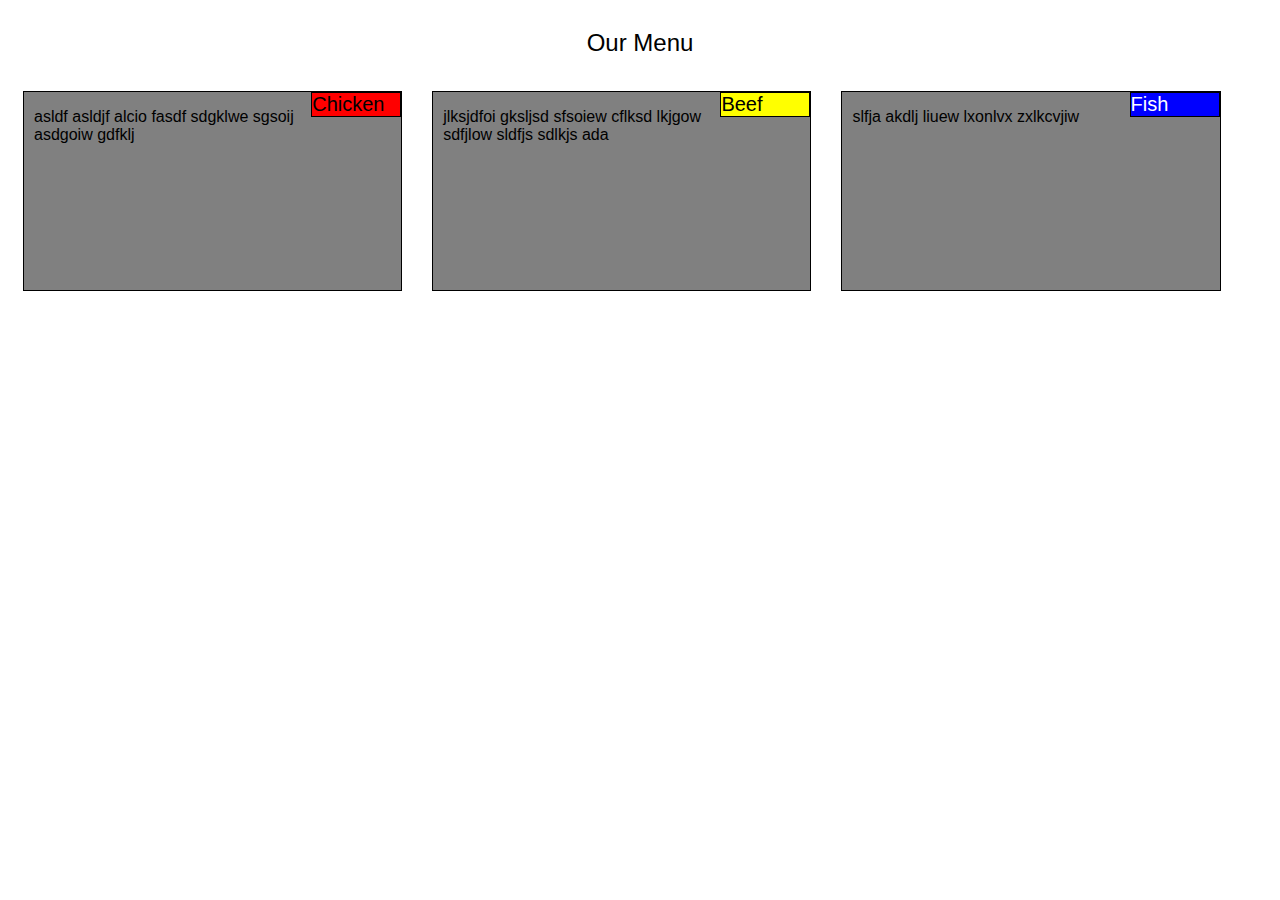
<file: mod2_Solution/index.html>
<!DOCTYPE html>
<html lang="en" dir="ltr">
  <head>
    <meta charset="utf-8">
    <title>Module 2 - Solution</title>
    <link rel="stylesheet" href="./css/style.css">

  </head>
  <body>
    <p id="menutitle">Our Menu</p>

    <div>

    <div  id="d1" class="menubox">
      <p id="st1" class="sec-title" >Chicken</p>
      <p>asldf asldjf alcio fasdf sdgklwe sgsoij asdgoiw gdfklj </p>
    </div>
    <div id="d2" class="menubox">
      <p id="st2" class="sec-title">Beef</p>
      <p>jlksjdfoi gksljsd sfsoiew cflksd lkjgow sdfjlow sldfjs sdlkjs ada</p>
    </div>
    <div id="d3" class="menubox">
      <p id="st3" class="sec-title">Fish</p>
      <p>slfja akdlj liuew lxonlvx zxlkcvjiw</p>
    </div>

    </div>

  </body>
</html>
</file>
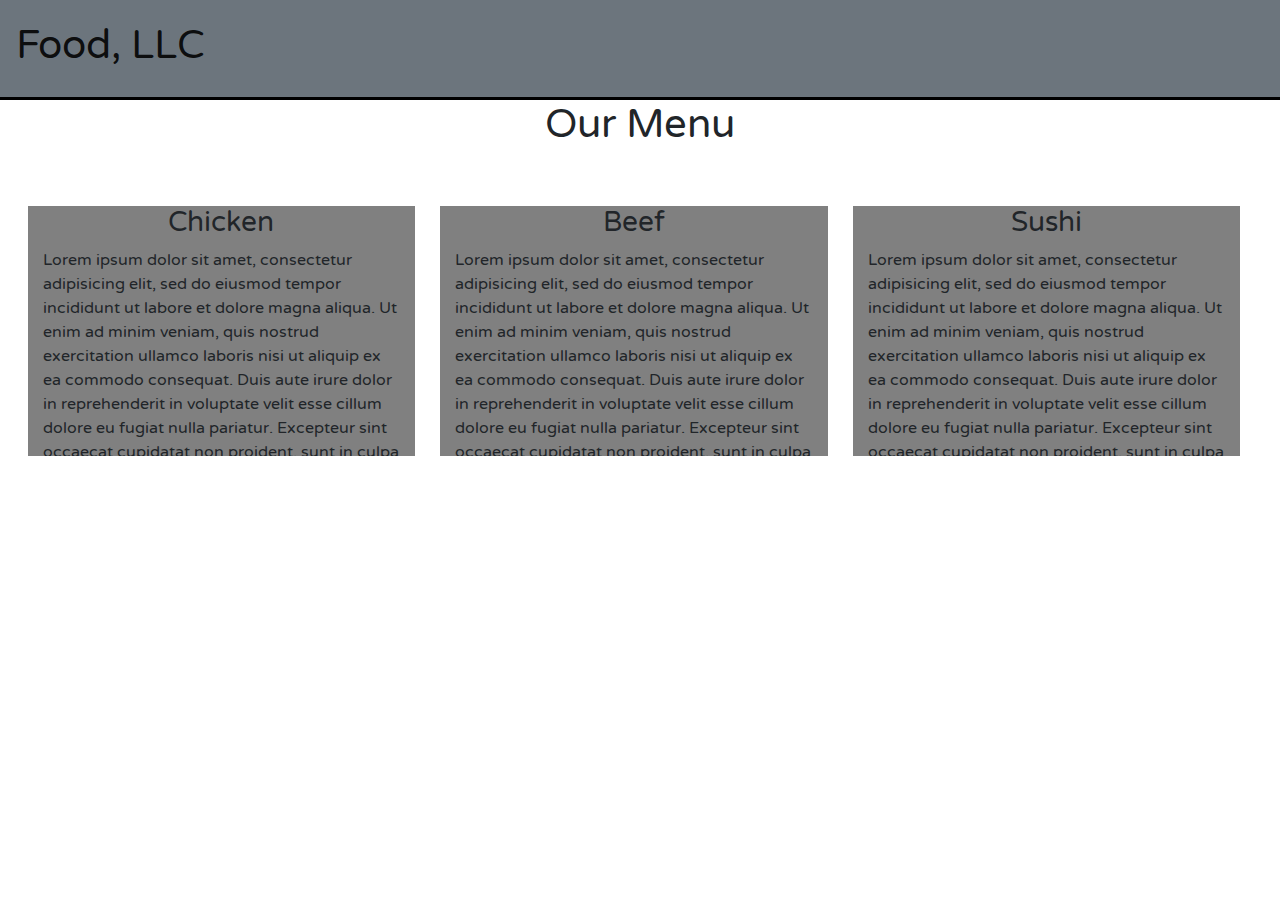
<file: mod3_Solution/index.html>
<!DOCTYPE html>
<html lang="en" dir="ltr">
  <head>
    <meta charset="utf-8">
    <title>Module 3 Solution</title>

      <link rel="stylesheet" href="./css/style.css">
      <!--Used Google FOnts-->
      <link href="https://fonts.googleapis.com/css?family=Varela+Round" rel="stylesheet">
    <!--Boothstrap CDN CSS only-->
      <link rel="stylesheet" href="https://stackpath.bootstrapcdn.com/bootstrap/4.3.1/css/bootstrap.min.css" integrity="sha384-ggOyR0iXCbMQv3Xipma34MD+dH/1fQ784/j6cY/iJTQUOhcWr7x9JvoRxT2MZw1T" crossorigin="anonymous">
  </head>
  <body>

   <!--Header-->

    <nav id="header-nav" class="navbar navbar-expand-lg navbar-light bg-secondary">
      <a class="navbar-brand" href="#"><h1>Food, LLC</h1></a>

      <button class="hidden-md navbar-toggler" type="button" data-toggle="collapse" data-target="#navbarSupportedContent" aria-controls="navbarSupportedContent" aria-expanded="false" aria-label="Toggle navigation">
        <span class="navbar-toggler-icon"></span>
      </button>

      <div class="collapse navbar-collapse" id="navbarSupportedContent">
        <div class="container text-center visible-xs">
            <div id="menuitem" class="container ">
              <div><a href="#t1">Chicken</a></div>
              <div><a href="#t2">Beef</a></div>
              <div><a href="#t3">Sushi</a></div>
            </div>
        </div>

          </div>
     </div>

    </nav>
    <!--End of Header section-->
    <!--Body-->
    <div class="container text-center">
    <h1>Our Menu</h1>
    </div>


    <div class="container-fluid">
        <div id="b1" class="col-md-4 col-sm-6 col-xs-12">
          <h3 id="t1" class="ht text-center">Chicken</h3>
          <p>Lorem ipsum dolor sit amet, consectetur adipisicing elit, sed do eiusmod tempor incididunt ut labore et dolore magna aliqua. Ut enim ad minim veniam, quis nostrud exercitation ullamco laboris nisi ut aliquip ex ea commodo consequat. Duis aute irure dolor in reprehenderit in voluptate velit esse cillum dolore eu fugiat nulla pariatur. Excepteur sint occaecat cupidatat non proident, sunt in culpa qui officia deserunt mollit anim id est laborum. Lorem ipsum dolor sit amet, consectetur adipisicing elit, sed do eiusmod tempor incididunt ut labore et dolore magna aliqua. Ut enim ad minim veniam, quis nostrud exercitation ullamco laboris nisi ut aliquip ex ea commodo consequat. Duis aute irure dolor in reprehenderit in voluptate velit esse cillum dolore eu fugiat nulla pariatur. Excepteur sint occaecat cupidatat non proident, sunt in culpa qui officia deserunt mollit anim id est laborum.</p>
          <p>(End of Chicken section)</p>
          <a href="#t1">Back to top</a>
        </div>

        <div id="b2" class="col-md-4 col-sm-6 col-xs-12">
          <h3 id="t2" class="ht text-center">Beef</h3>
          <p>Lorem ipsum dolor sit amet, consectetur adipisicing elit, sed do eiusmod tempor incididunt ut labore et dolore magna aliqua. Ut enim ad minim veniam, quis nostrud exercitation ullamco laboris nisi ut aliquip ex ea commodo consequat. Duis aute irure dolor in reprehenderit in voluptate velit esse cillum dolore eu fugiat nulla pariatur. Excepteur sint occaecat cupidatat non proident, sunt in culpa qui officia deserunt mollit anim id est laborum.Lorem ipsum dolor sit amet, consectetur adipisicing elit, sed do eiusmod tempor incididunt ut labore et dolore magna aliqua. Ut enim ad minim veniam, quis nostrud exercitation ullamco laboris nisi ut aliquip ex ea commodo consequat. Duis aute irure dolor in reprehenderit in voluptate velit esse cillum dolore eu fugiat nulla pariatur. Excepteur sint occaecat cupidatat non proident, sunt in culpa qui officia deserunt mollit anim id est laborum.</p>
          <p>(End of Beef section)</p>
          <a href="#t2">Back to top</a>
        </div>

        <div id="b3" class="col-md-4 col-sm-12 col-xs-12">
          <h3  id="t3" class="text-center">Sushi</h3>
          <p>Lorem ipsum dolor sit amet, consectetur adipisicing elit, sed do eiusmod tempor incididunt ut labore et dolore magna aliqua. Ut enim ad minim veniam, quis nostrud exercitation ullamco laboris nisi ut aliquip ex ea commodo consequat. Duis aute irure dolor in reprehenderit in voluptate velit esse cillum dolore eu fugiat nulla pariatur. Excepteur sint occaecat cupidatat non proident, sunt in culpa qui officia deserunt mollit anim id est laborum.Lorem ipsum dolor sit amet, consectetur adipisicing elit, sed do eiusmod tempor incididunt ut labore et dolore magna aliqua. Ut enim ad minim veniam, quis nostrud exercitation ullamco laboris nisi ut aliquip ex ea commodo consequat. Duis aute irure dolor in reprehenderit in voluptate velit esse cillum dolore eu fugiat nulla pariatur. Excepteur sint occaecat cupidatat non proident, sunt in culpa qui officia deserunt mollit anim id est laborum.</p>
          <p>(End of Sushi section)</p>
          <a href="#t3">Back to top</a>
        </div>

    </div>


    <!--Bootstrap CDN JS popper.js JQuery-->
    <script src="https://code.jquery.com/jquery-3.3.1.slim.min.js" integrity="sha384-q8i/X+965DzO0rT7abK41JStQIAqVgRVzpbzo5smXKp4YfRvH+8abtTE1Pi6jizo" crossorigin="anonymous"></script>
    <script src="https://cdnjs.cloudflare.com/ajax/libs/popper.js/1.14.7/umd/popper.min.js" integrity="sha384-UO2eT0CpHqdSJQ6hJty5KVphtPhzWj9WO1clHTMGa3JDZwrnQq4sF86dIHNDz0W1" crossorigin="anonymous"></script>
    <script src="https://stackpath.bootstrapcdn.com/bootstrap/4.3.1/js/bootstrap.min.js" integrity="sha384-JjSmVgyd0p3pXB1rRibZUAYoIIy6OrQ6VrjIEaFf/nJGzIxFDsf4x0xIM+B07jRM" crossorigin="anonymous"></script>

  </body>
</html>
</file>
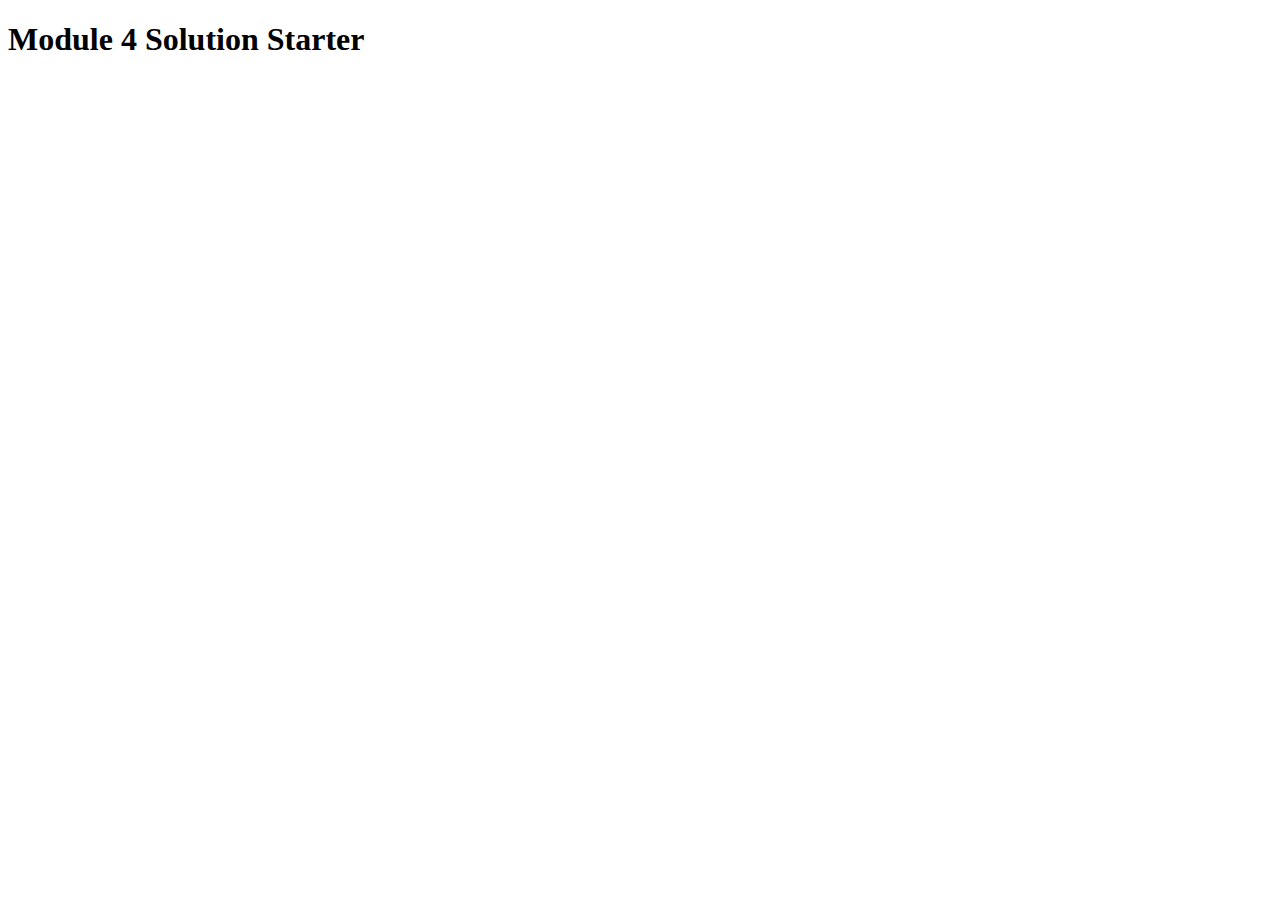
<file: mod4_Solution/index.html>
<!DOCTYPE html>
<html>
<head>
  <meta charset="utf-8">
  <title>Module 4 Solution Starter</title>
  <script src="SpeakHello.js"></script>
  <script src="SpeakGoodBye.js"></script>
  <script src="script.js"></script>
</head>
<body>
  <h1>Module 4 Solution Starter</h1>
</body>
</html>
</file>
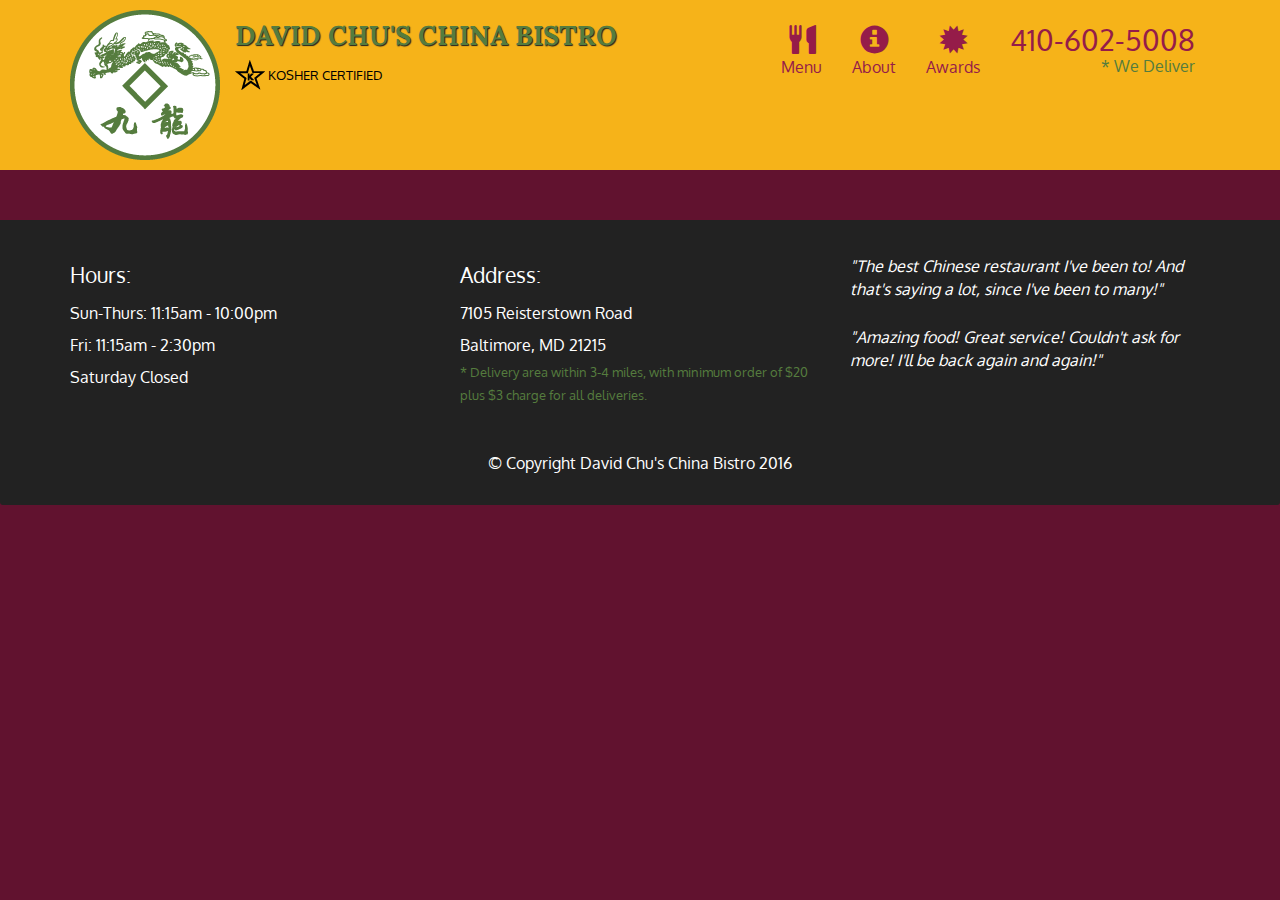
<file: mod5_Solution/index.html>
<!doctype html>
<html lang="en">
  <head>
    <meta charset="utf-8">
    <meta http-equiv="X-UA-Compatible" content="IE=edge">
    <meta name="viewport" content="width=device-width, initial-scale=1">
    <title>David Chu's China Bistro</title>
    <link rel="stylesheet" href="css/bootstrap.min.css">
    <link rel="stylesheet" href="css/styles.css">
    <link href='https://fonts.googleapis.com/css?family=Oxygen:400,300,700' rel='stylesheet' type='text/css'>
    <link href='https://fonts.googleapis.com/css?family=Lora' rel='stylesheet' type='text/css'>
  </head>
<body>
  <header>
    <nav id="header-nav" class="navbar navbar-default">
      <div class="container">
        <div class="navbar-header">
          <a href="index.html" class="pull-left visible-md visible-lg">
            <div id="logo-img" alt="Logo image"></div>
          </a>

          <div class="navbar-brand">
            <a href="index.html"><h1>David Chu's China Bistro</h1></a>
            <p>
              <img src="images/star-k-logo.png" alt="Kosher certification">
              <span>Kosher Certified</span>
            </p>
          </div>

          <button id="navbarToggle" type="button" class="navbar-toggle collapsed" data-toggle="collapse" data-target="#collapsable-nav" aria-expanded="false">
            <span class="sr-only">Toggle navigation</span>
            <span class="icon-bar"></span>
            <span class="icon-bar"></span>
            <span class="icon-bar"></span>
          </button>
        </div>
        
        <div id="collapsable-nav" class="collapse navbar-collapse">
           <ul id="nav-list" class="nav navbar-nav navbar-right">
            <li id="navHomeButton" class="visible-xs active">
              <a href="index.html">
                <span class="glyphicon glyphicon-home"></span> Home</a>
            </li>
            <li id="navMenuButton">
              <a href="#" onclick="$dc.loadMenuCategories();">
                <span class="glyphicon glyphicon-cutlery"></span><br class="hidden-xs"> Menu</a>
            </li>
            <li>
              <a href="#">
                <span class="glyphicon glyphicon-info-sign"></span><br class="hidden-xs"> About</a>
            </li>
            <li>
              <a href="#">
                <span class="glyphicon glyphicon-certificate"></span><br class="hidden-xs"> Awards</a>
            </li>
            <li id="phone" class="hidden-xs">
              <a href="tel:410-602-5008">
                <span>410-602-5008</span></a><div>* We Deliver</div>
            </li>
          </ul><!-- #nav-list -->
        </div><!-- .collapse .navbar-collapse -->
      </div><!-- .container -->
    </nav><!-- #header-nav -->
  </header>

  <div id="call-btn" class="visible-xs">
    <a class="btn" href="tel:410-602-5008">
    <span class="glyphicon glyphicon-earphone"></span>
    410-602-5008
    </a>
  </div>
  <div id="xs-deliver" class="text-center visible-xs">* We Deliver</div>

  <div id="main-content" class="container"></div>

  <footer class="panel-footer">
    <div class="container">
      <div class="row">
        <section id="hours" class="col-sm-4">
          <span>Hours:</span><br>
          Sun-Thurs: 11:15am - 10:00pm<br>
          Fri: 11:15am - 2:30pm<br>
          Saturday Closed
          <hr class="visible-xs">
        </section>
        <section id="address" class="col-sm-4">
          <span>Address:</span><br>
          7105 Reisterstown Road<br>
          Baltimore, MD 21215
          <p>* Delivery area within 3-4 miles, with minimum order of $20 plus $3 charge for all deliveries.</p>
          <hr class="visible-xs">
        </section>
        <section id="testimonials" class="col-sm-4">
          <p>"The best Chinese restaurant I've been to! And that's saying a lot, since I've been to many!"</p>
          <p>"Amazing food! Great service! Couldn't ask for more! I'll be back again and again!"</p>
        </section>
      </div>
      <div class="text-center">&copy; Copyright David Chu's China Bistro 2016</div>
    </div>
  </footer>

  <!-- jQuery (Bootstrap JS plugins depend on it) -->
  <script src="js/jquery-2.1.4.min.js"></script>
  <script src="js/bootstrap.min.js"></script>
  <script src="js/ajax-utils.js"></script>
  <script src="js/script.js"></script>
</body>
</html>
</file>
<file: mod2_Solution/css/style.css>
*
{
  font-family:sans-serif;
  box-sizing: border-box;
}

#menutitle
{
    font-size: 150%;
    position: relative;
    top:5px;
    text-align: center;
}

body > div
{
  align-content: center;
  width:100%;
}

.menubox
{
  background-color: grey;
  box-sizing: border-box;
  width: 30%;
  height:200px;
  overflow-x: auto;
  float: left;
  border: 1px solid black;
  margin: 15px;
  padding-left:10px;


}

.sec-title
{
    font-size: 125%;
    width: 90px;
    position:relative;
    top:-10%;
    float:right;
    left:auto;
    border: 1px solid black;
    margin-bottom: 15px;

}

#st1{background-color: red;}
#st2{background-color: yellow;}
#st3{background-color: blue;color: white;}

@media screen and (max-width: 992px)
{
  #d1 ,#d2, #d3
  {width:30%;}
}
@media screen and (min-width:768px) and (max-width: 991px)
{
  #d1, #d2
  {width:45%;}

  #d3
  {width:95%;
  clear: left;}
}
@media screen and (max-width: 767px)
{
  #d1 ,#d2, #d3
  {
    width:95%;
    margin-right: auto;
  }
}
</file>
<file: mod3_Solution/css/style.css>
*
{
  font-family:'Varela Round', sans-serif;
  box-sizing: border-box;
}

button
{
visibility: hidden;
}


#header-nav{
 border-bottom: 3px solid black;
 font-weight: bold;
}

#b1, #b2, #b3
{
  background-color: grey;
  float: left;
  margin-top: 50px;
  margin-left: 1%;
  margin-right: 1%;
  overflow-y: scroll;
  height: 250px;
  width: 31%;
}

#navbarSupportedContent > div{
  box-sizing: border-box;
  width:100%;
  padding-left: 0px ;
  padding-right: 0px ;
}

#menuitem
{
  background-color: white;
  padding: 0px;
  visibility: hidden;
}

#menuitem > div{
  border-top:3px solid black;
  width: 100%;

  margin-left: 0px;
  margin-right: 0px;
  }

#menuitem > div > a{
    text-decoration: none;
    color: black;
    display:inline-block;
    width:100%;
    height:100%;
  }

#menuitem > div > a:hover {
  color: white;
  background-color: black;
}

/*Media Queries*/
@media (max-width: 575px) {
  #b1,#b2,#b3{
    width: 98%;
  }

  #menuitem
  {
    visibility: visible;
  }

  button{
    border: 3px solid black;
    visibility: visible;
  }
}

/* Small devices (landscape phones, 576px and up)*/
@media (min-width: 576px) and (max-width: 768px) {
  #b1,#b2{
    width: 48%;}

    #b3{
    width: 100%;
    }
    #menuitem{
      visibility: visible;
    }

    button{
    visibility: visible;
    }
 }
</file>
<file: mod5_Solution/css/styles.css>
body {
  font-size: 16px;
  color: #fff;
  background-color: #61122f;
  font-family: 'Oxygen', sans-serif;
}

/** HEADER **/
#header-nav {
  background-color: #f6b319;
  border-radius: 0;
  border: 0;
}

#logo-img {
  background: url('../images/restaurant-logo_large.png') no-repeat;
  width: 150px;
  height: 150px;
  margin: 10px 15px 10px 0;
}

.navbar-brand {
  padding-top: 25px;
}
.navbar-brand h1 { /* Restaurant name */
  font-family: 'Lora', serif;
  color: #557c3e;
  font-size: 1.5em;
  text-transform: uppercase;
  font-weight: bold;
  text-shadow: 1px 1px 1px #222;
  margin-top: 0;
  margin-bottom: 0;
  line-height: .75;
}
.navbar-brand a:hover, .navbar-brand a:focus {
  text-decoration: none;
}
.navbar-brand p { /* Kosher cert */
  color: #000;
  text-transform: uppercase;
  font-size: .7em;
  margin-top: 15px;
}
.navbar-brand p span { /* Star-K */
  vertical-align: middle;
}

#nav-list {
  margin-top: 10px;
}
#nav-list a {
  color: #951C49;
  text-align: center;
}
#nav-list a:hover {
  background: #E7E7E7;
}
#nav-list a span {
  font-size: 1.8em;
}

#phone {
  margin-top: 5px;
}
#phone a { /* Phone number */
  text-align: right;
  padding-bottom: 0;
}
#phone div { /* We Deliver */
  color: #557c3e;
  text-align: right;
  padding-right: 15px;
}

.navbar-header button.navbar-toggle, .navbar-header .icon-bar {
  border: 1px solid #61122f;
}
.navbar-header button.navbar-toggle {
  clear: both;
  margin-top: -30px;
}
/* END HEADER */

/* FOOTER */
.panel-footer {
  margin-top: 30px;
  padding-top: 35px;
  padding-bottom: 30px;
  background-color: #222;
  border-top: 0;
}
.panel-footer div.row {
  margin-bottom: 35px;
}
#hours, #address {
  line-height: 2;
}
#hours > span, #address > span {
  font-size: 1.3em;
}
#address p {
  color: #557c3e;
  font-size: .8em;
  line-height: 1.8;
}
#testimonials {
  font-style: italic;
}
#testimonials p:nth-child(2) {
  margin-top: 25px;
}
/* END FOOTER */



/* HOME PAGE */
.container .jumbotron {
  box-shadow: 0 0 50px #3F0C1F;
  border: 2px solid #3F0C1F;
}

#menu-tile, #specials-tile, #map-tile {
  height: 250px;
  width: 100%;
  margin-bottom: 15px;
  position: relative;
  border: 2px solid #3F0C1F;
  overflow: hidden;
}
#menu-tile:hover, #specials-tile:hover, #map-tile:hover {
  box-shadow: 0 1px 5px 1px #cccccc;
}
#menu-tile {
  background: url('../images/menu-tile.jpg') no-repeat;
  background-position: center;
}
#specials-tile {
  background: url('../images/specials-tile.jpg') no-repeat;
  background-position: center;
}
#menu-tile span, #specials-tile span, #map-tile span {
  position: absolute;
  bottom: 0;
  right: 0;
  width: 100%;
  text-align: center;
  font-size: 1.6em;
  text-transform: uppercase;
  background-color: #000;
  color: #fff;
  opacity: .8;
}
/* END HOME PAGE */

/* MENU CATEGORIES PAGE */
.category-tile { 
  position: relative;
  border: 2px solid #3F0C1F;
  overflow: hidden;
  width: 200px;
  height: 200px;
  margin: 0 auto 15px;
}
.category-tile span {
  position: absolute;
  bottom: 0;
  right: 0;
  width: 100%;
  text-align: center;
  font-size: 1.2em;
  text-transform: uppercase;
  background-color: #000;
  color: #fff;
  opacity: .8;
}
.category-tile:hover {
  box-shadow: 0 1px 5px 1px #cccccc;
}

#menu-categories-title + div {
  margin-bottom: 50px;
}
/* END MENU CATEGORIES PAGE */

/* SINGLE CATEGORY PAGE */
.menu-item-tile {
  margin-bottom: 25px;
}
.menu-item-tile hr {
  width: 80%;
}
.menu-item-tile .menu-item-price {
  font-size: 1.1em;
  text-align: right;
  margin-top: -15px;
  margin-right: -15px;
}
.menu-item-tile .menu-item-price span {
  font-size: .6em;
}
.menu-item-photo {
  position: relative;
  border: 2px solid #3F0C1F; 
  overflow: hidden;
  padding: 0;
  margin-right: -15px;
  margin-left: auto;
  margin-bottom: 20px;
  max-width: 250px;
}
.menu-item-photo div {
  position: absolute;
  bottom: 0;
  right: 0;
  width: 80px;
  background-color: #557c3e;
  text-align: center;
}
.menu-item-description {
  padding-right: 30px;
}
h3.menu-item-title {
  margin: 0 0 10px;
}
.menu-item-details {
  font-size: .9em;
  font-style: italic;
}
/* END SINGLE CATEGORY PAGE */


/********** Large devices only **********/
@media (min-width: 1200px) {
  .container .jumbotron {
    background: url('../images/jumbotron_1200.jpg') no-repeat;
    height: 675px;
  }
}

/********** Medium devices only **********/
@media (min-width: 992px) and (max-width: 1199px) {
  /* Header */
  #logo-img {
    background: url('../images/restaurant-logo_medium.png') no-repeat;
    width: 100px;
    height: 100px;
    margin: 5px 5px 5px 0;
  }
  /* End Header */

  /* Home Page */
  .container .jumbotron {
    background: url('../images/jumbotron_992.jpg') no-repeat;
    height: 558px;
  }
  /* End Home Page */
}

/********** Small devices only **********/
@media (min-width: 768px) and (max-width: 991px) {
  /* Home Page */
  .container .jumbotron {
    background: url('../images/jumbotron_768.jpg') no-repeat;
    height: 432px;
  }
  /* End Home Page */
}

/********** Extra small devices only **********/
@media (max-width: 767px) {
  /* Header */
  .navbar-brand {
    padding-top: 10px;
    height: 80px;
  }
  .navbar-brand h1 { /* Restaurant name */
    padding-top: 10px;
    font-size: 5vw; /* 1vw = 1% of viewport width */
  }
  .navbar-brand p { /* Kosher cert */
    font-size: .6em;
    margin-top: 12px;
  }
  .navbar-brand p img { /* Star-K */
    height: 20px;
  }

  #collapsable-nav a { /* Collapsed nav menu text */
    font-size: 1.2em;
  }
  #collapsable-nav a span { /* Collapsed nav menu glyph */
    font-size: 1em;
    margin-right: 5px;
  }

  #call-btn > a {
    font-size: 1.5em;
    display: block;
    margin: 0 20px;
    padding: 10px;
    border: 2px solid #fff;
    background-color: #f6b319;
    color: #951c49;
  }
  #xs-deliver {
    margin-top: 5px;
    font-size: .7em;
    letter-spacing: .1em;
    text-transform: uppercase;
  }
  /* End Header */

  /* Footer */
  .panel-footer section {
    margin-bottom: 30px;
    text-align: center;
  }
  .panel-footer section:nth-child(3) {
    margin-bottom: 0; /* margin already exists on the whole row */
  }
  .panel-footer section hr {
    width: 50%;
  }
  /* End Footer */

  /* Home Page */
  .container .jumbotron {
    margin-top: 30px;
    padding: 0;
  }
  #menu-tile, #specials-tile {
    width: 360px;
    margin: 0 auto 15px;
  }

  .menu-item-photo {
    margin-right: auto;
  }
  .menu-item-tile .menu-item-price {
    text-align: center;
  }
  .menu-item-description {
    text-align: center;;
  }
}


/********** Super extra small devices Only :-) (e.g., iPhone 4) **********/
@media (max-width: 479px) {
  /* Header */
  .navbar-brand h1 { /* Restaurant name */
    padding-top: 5px;
    font-size: 6vw;
  }
  /* End Header */
  
  /* Home page */
  #menu-tile, #specials-tile {
    width: 280px;
    margin: 0 auto 15px;
  }

  .col-xxs-12 {
    position: relative;
    min-height: 1px;
    padding-right: 15px;
    padding-left: 15px;
    float: left;
    width: 100%;
  }
}
</file>
